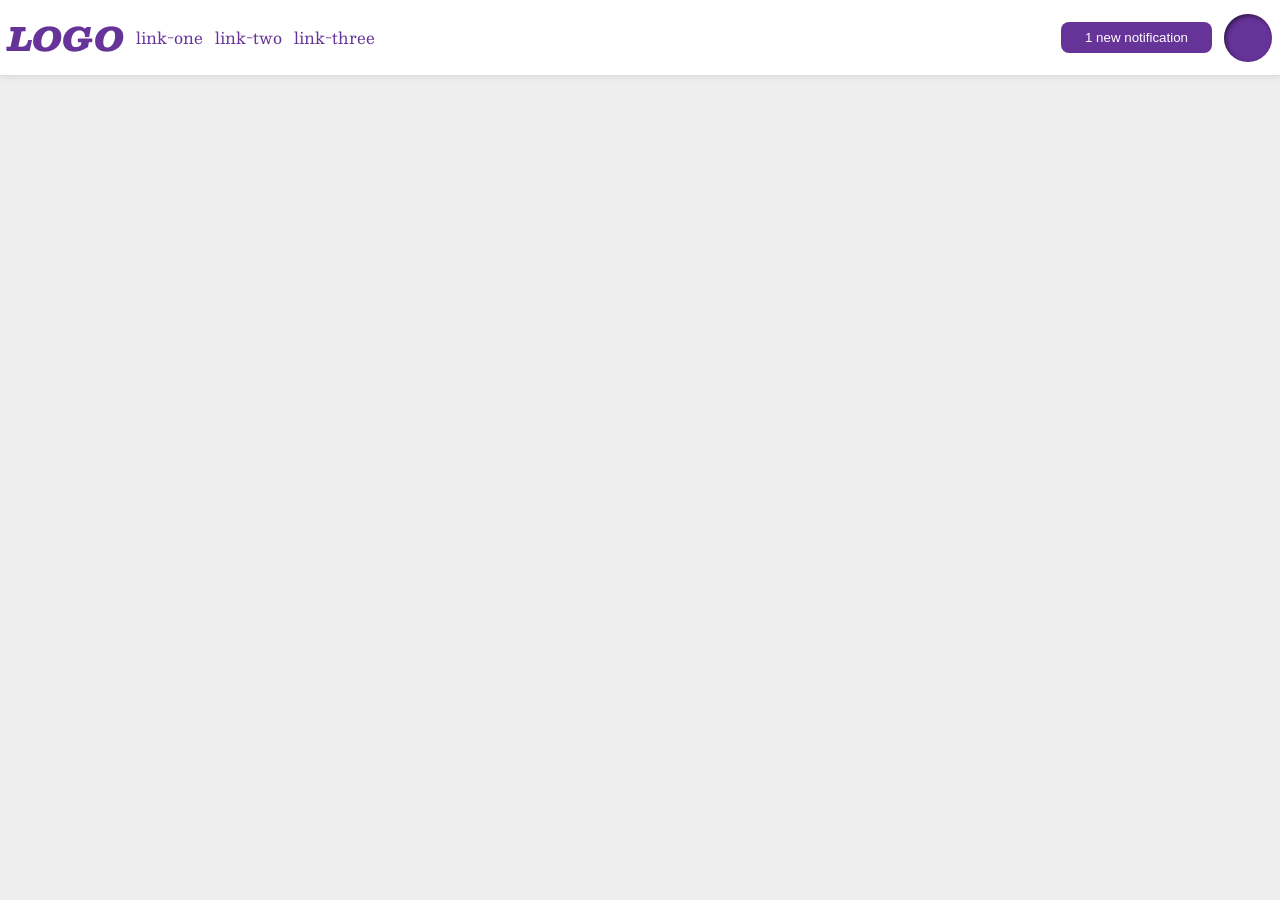
<file: foundations/flex/03-flex-header-2/index.html>
<!DOCTYPE html>
<html lang="en">
  <head>
    <meta charset="UTF-8">
    <meta http-equiv="X-UA-Compatible" content="IE=edge">
    <meta name="viewport" content="width=device-width, initial-scale=1.0">
    <title>Flex Header 2</title>
    <link rel="stylesheet" href="style.css">
  </head>
  <body>
    <div class="header">
      <div class="left">
      <div class="logo">
        LOGO
      </div>
      <ul class="links">
        <li><a href="https://google.com">link-one</a></li>
        <li><a href="https://google.com">link-two</a></li>
        <li><a href="https://google.com">link-three</a></li>
      </ul>
      </div>
      <div class="right">
      <button class="notifications">
        1 new notification
      </button>
      <div class="profile-image"></div>
    </div>
  </body>
</html>
</file>
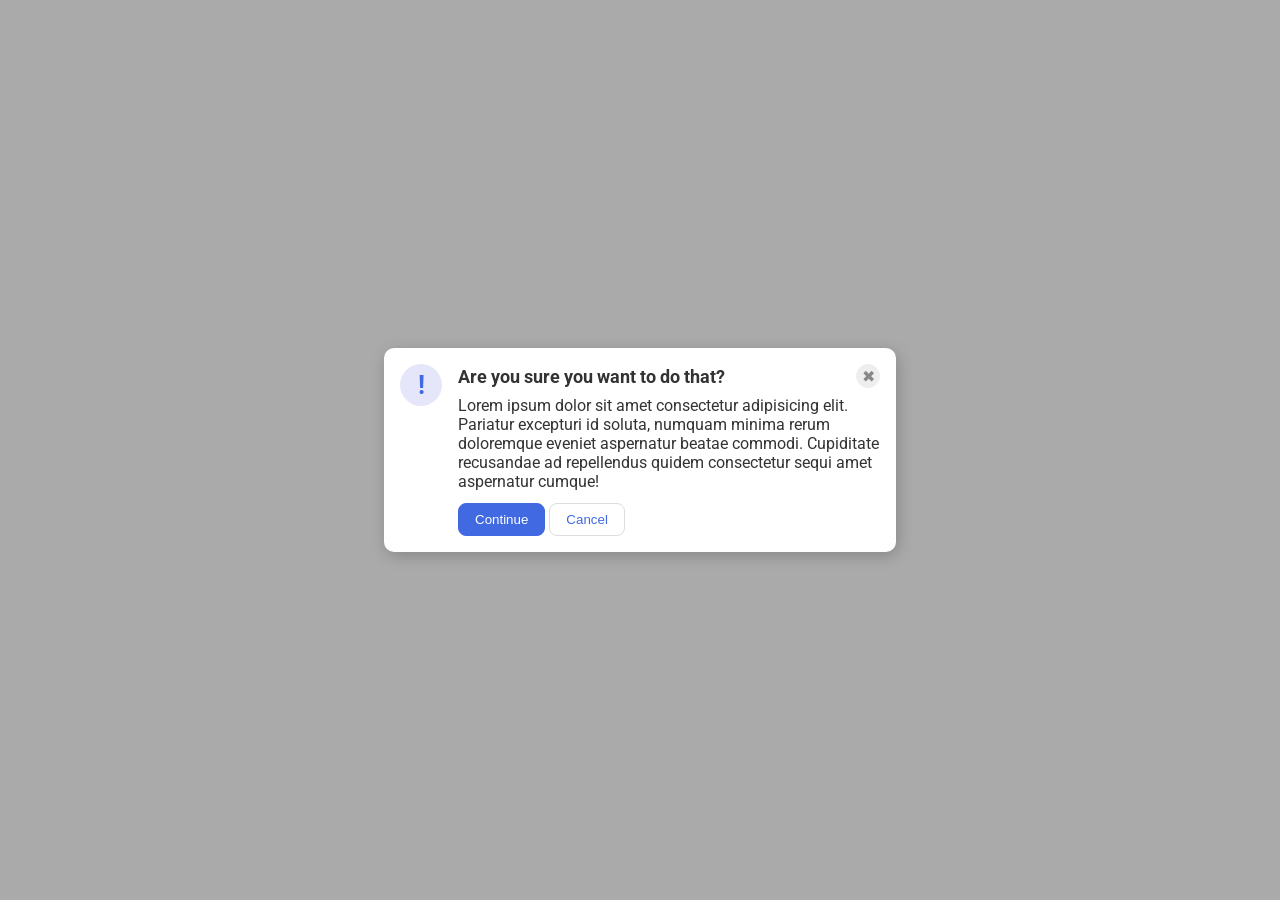
<file: foundations/flex/05-flex-modal/index.html>
<!DOCTYPE html>
<html lang="en">
  <head>
    <meta charset="UTF-8">
    <meta http-equiv="X-UA-Compatible" content="IE=edge">
    <meta name="viewport" content="width=device-width, initial-scale=1.0">
    <link rel="stylesheet" href="style.css">
    <title>Modal</title>
  </head>
  <body>
    <div class="modal">
      <div class="icon">!</div>
      <div class="modal-container">
      <div class="header">Are you sure you want to do that?
      <button class="close-button">✖</button>
      </div>
      <div class="text">Lorem ipsum dolor sit amet consectetur adipisicing elit. Pariatur excepturi id soluta, numquam minima rerum doloremque eveniet aspernatur beatae commodi. Cupiditate recusandae ad repellendus quidem consectetur sequi amet aspernatur cumque!</div>
      <button class="continue">Continue</button>
      <button class="cancel">Cancel</button>
      </div>
    </div>
  </body>
</html>
</file>
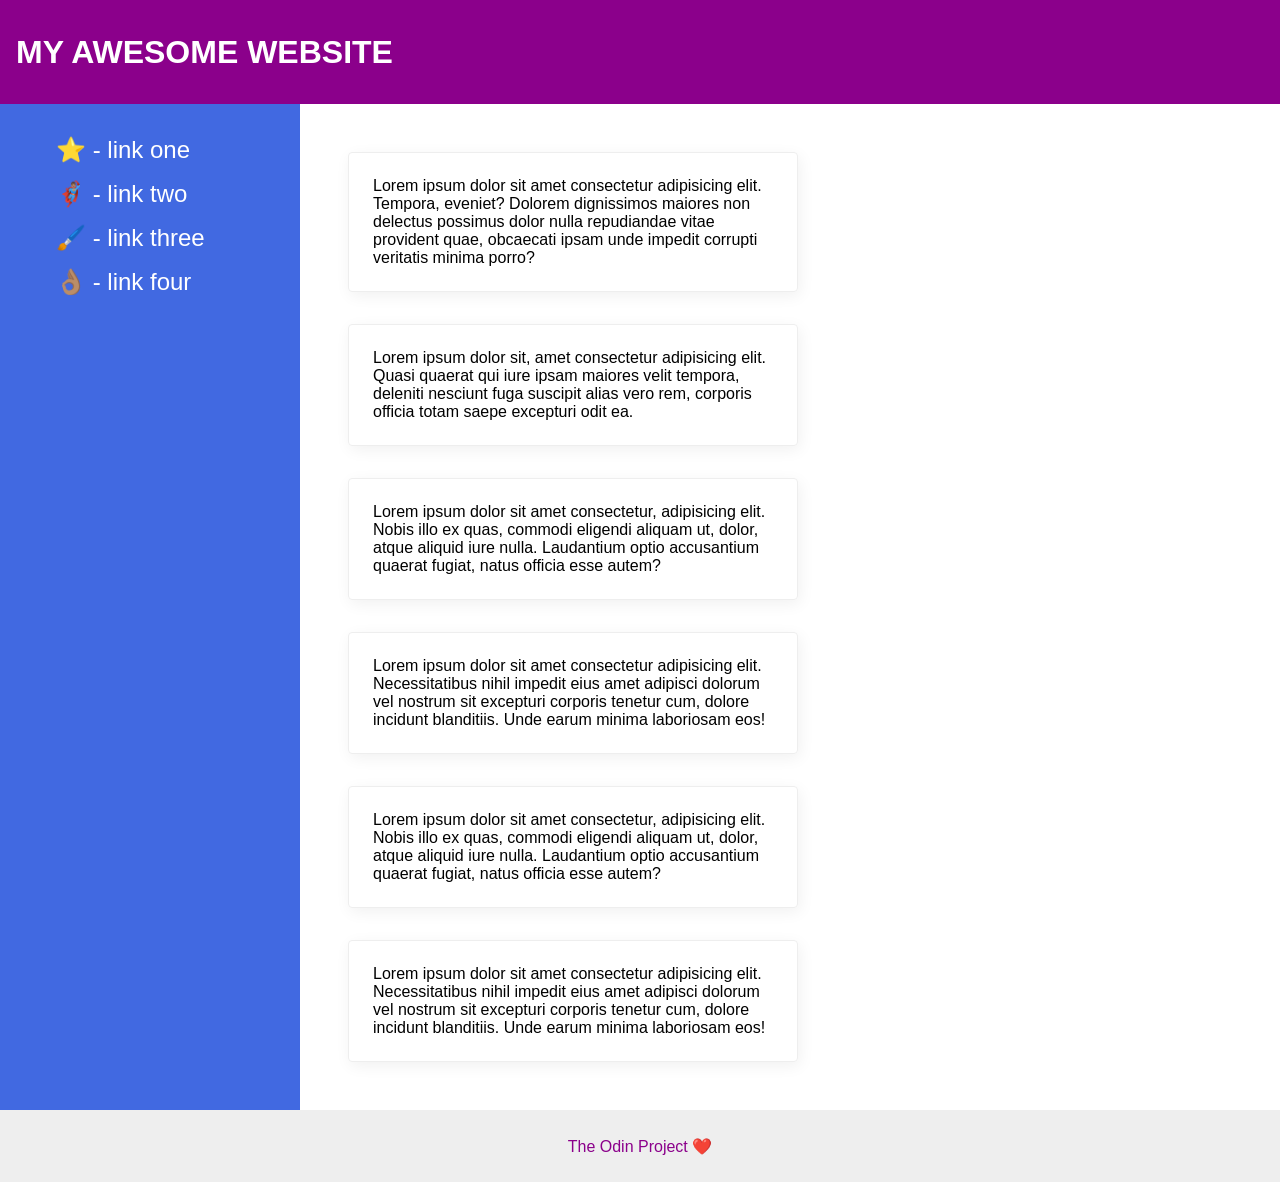
<file: foundations/flex/07-flex-layout-2/index.html>
<!DOCTYPE html>
<html lang="en">
  <head>
    <meta charset="UTF-8">
    <meta http-equiv="X-UA-Compatible" content="IE=edge">
    <meta name="viewport" content="width=device-width, initial-scale=1.0">
    <title>The Holy Grail</title>
    <link rel="stylesheet" href="style.css">
  </head>
  <body>
    <div class="header">
      MY AWESOME WEBSITE
    </div>
    <div class="container">
    <div class="sidebar">
      <ul>
        <li><a href="#">⭐ - link one</a></li>
        <li><a href="#">🦸🏽‍♂️ - link two</a></li>
        <li><a href="#">🖌️ - link three</a></li>
        <li><a href="#">👌🏽 - link four</a></li>
      </ul>
    </div>
    <div class="card-container">
    <div class="card">Lorem ipsum dolor sit amet consectetur adipisicing elit. Tempora, eveniet? Dolorem dignissimos maiores non delectus possimus dolor nulla repudiandae vitae provident quae, obcaecati ipsam unde impedit corrupti veritatis minima porro?</div>
    <div class="card">Lorem ipsum dolor sit, amet consectetur adipisicing elit. Quasi quaerat qui iure ipsam maiores velit tempora, deleniti nesciunt fuga suscipit alias vero rem, corporis officia totam saepe excepturi odit ea.</div>
    <div class="card">Lorem ipsum dolor sit amet consectetur, adipisicing elit. Nobis illo ex quas, commodi eligendi aliquam ut, dolor, atque aliquid iure nulla. Laudantium optio accusantium quaerat fugiat, natus officia esse autem?</div>
    <div class="card">Lorem ipsum dolor sit amet consectetur adipisicing elit. Necessitatibus nihil impedit eius amet adipisci dolorum vel nostrum sit excepturi corporis tenetur cum, dolore incidunt blanditiis. Unde earum minima laboriosam eos!</div>
    <div class="card">Lorem ipsum dolor sit amet consectetur, adipisicing elit. Nobis illo ex quas, commodi eligendi aliquam ut, dolor, atque aliquid iure nulla. Laudantium optio accusantium quaerat fugiat, natus officia esse autem?</div>
    <div class="card">Lorem ipsum dolor sit amet consectetur adipisicing elit. Necessitatibus nihil impedit eius amet adipisci dolorum vel nostrum sit excepturi corporis tenetur cum, dolore incidunt blanditiis. Unde earum minima laboriosam eos!</div>
    </div>
    </div>
    <div class="footer">
      The Odin Project ❤️
    </div>
  </body>
</html>
</file>
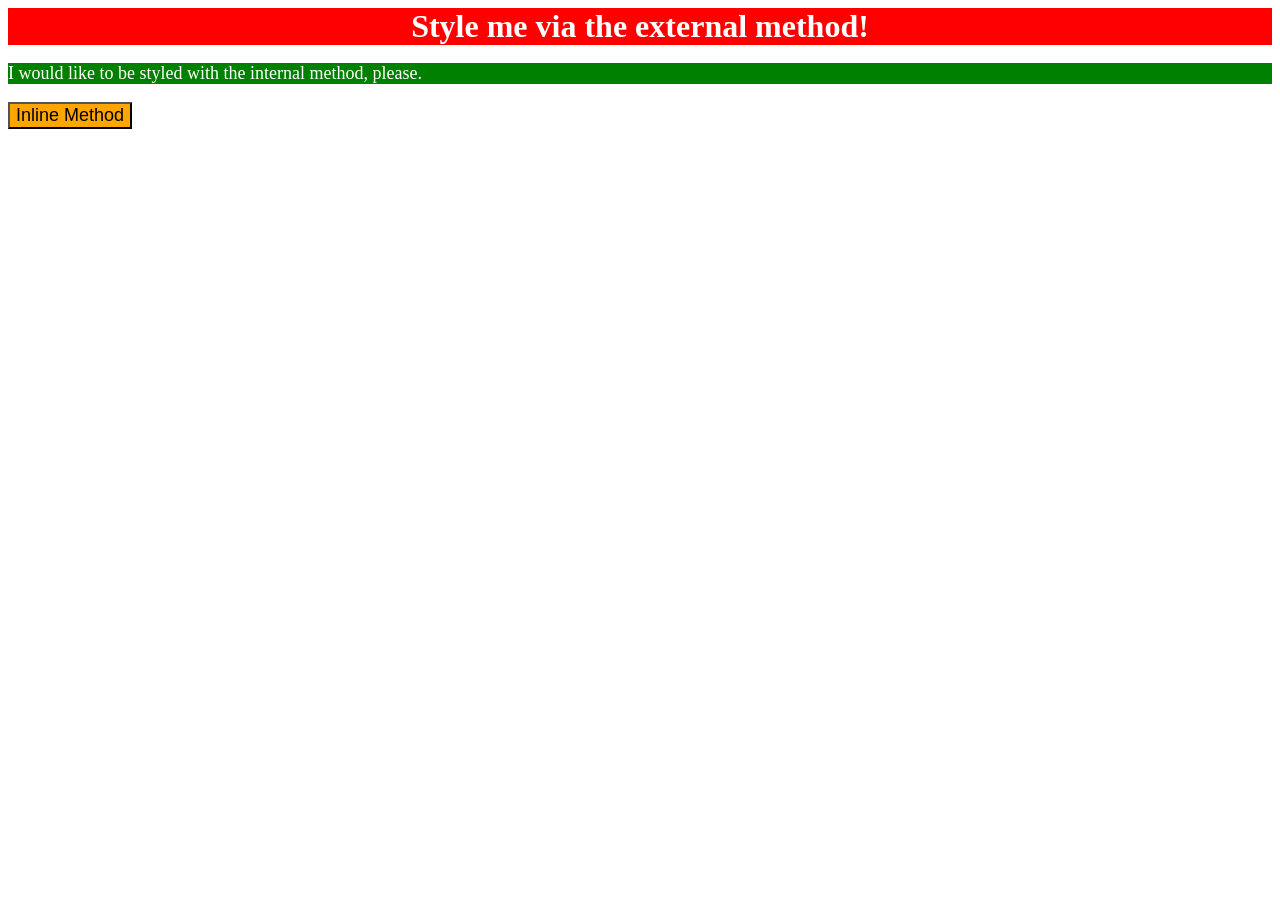
<file: foundations/intro-to-css/01-css-methods/index.html>
<!DOCTYPE html>
<html lang="en">
  <head>
    <meta charset="UTF-8">
    <meta http-equiv="X-UA-Compatible" content="IE=edge">
    <meta name="viewport" content="width=device-width, initial-scale=1.0">
    <title>Methods for Adding CSS</title>
     <link rel="stylesheet" href="styles.css">
    <style>
     
      p{
        background-color: green;
        color: white;
        font-size: 18px;
      }

     
    </style>
  </head>
  <body>
    <div>Style me via the external method!</div>
    <p>I would like to be styled with the internal method, please.</p>
    <button style="background-color: orange; font-size: 18px">Inline Method</button>
  </body>
</html>
</file>
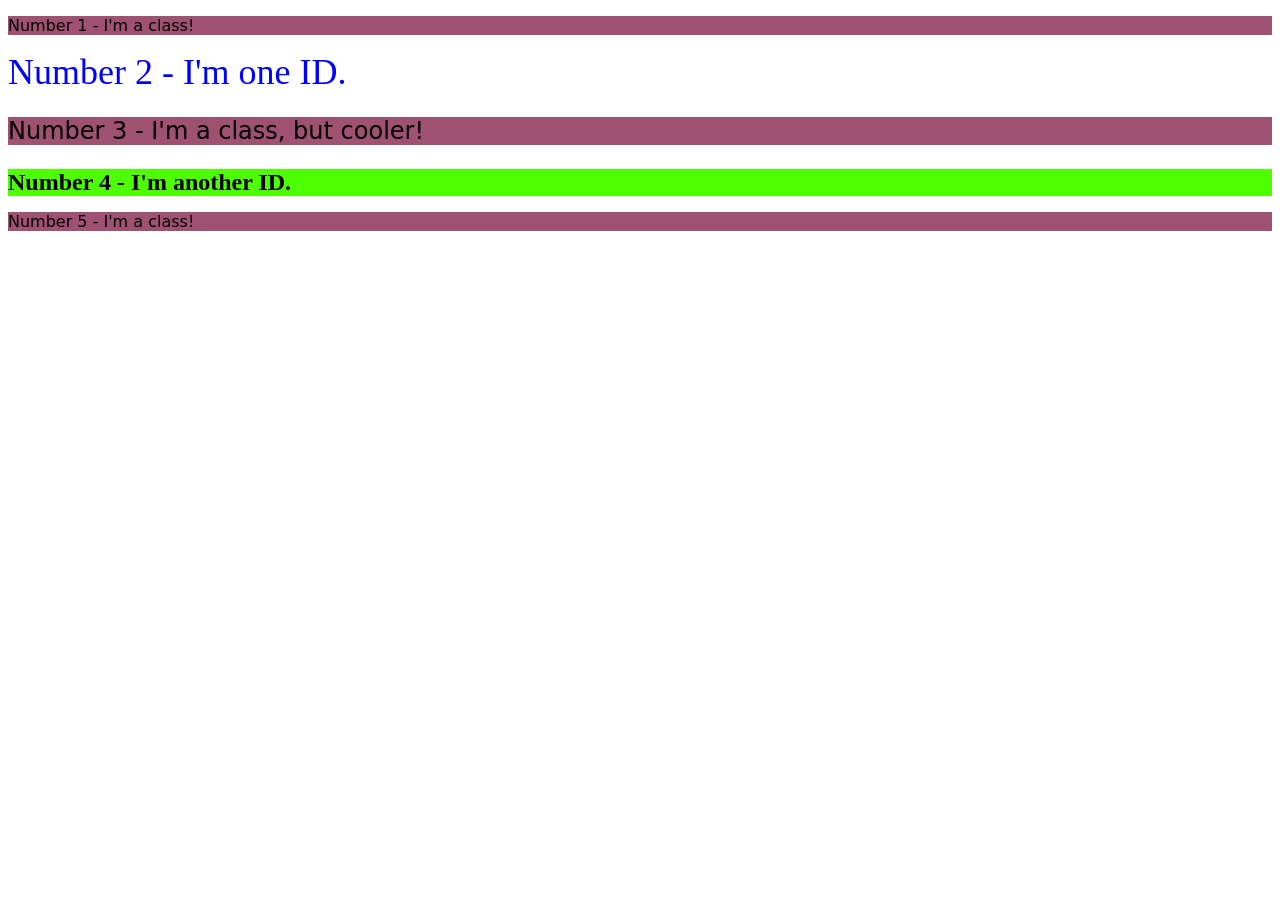
<file: foundations/intro-to-css/02-class-id-selectors/index.html>
<!DOCTYPE html>
<html lang="en">
  <head>
    <meta charset="UTF-8">
    <meta http-equiv="X-UA-Compatible" content="IE=edge">
    <meta name="viewport" content="width=device-width, initial-scale=1.0">
    <title>Class and ID Selectors</title>
    <link rel="stylesheet" href="style.css">
  </head>
  <body>
    <p class="odd">Number 1 - I'm a class!</p>
    <div id="two">Number 2 - I'm one ID.</div>
    <p class="odd font-size">Number 3 - I'm a class, but cooler!</p>
    <div id="four" class="font-size">Number 4 - I'm another ID.</div>
    <p class="odd">Number 5 - I'm a class!</p>
  </body>
</html>
</file>
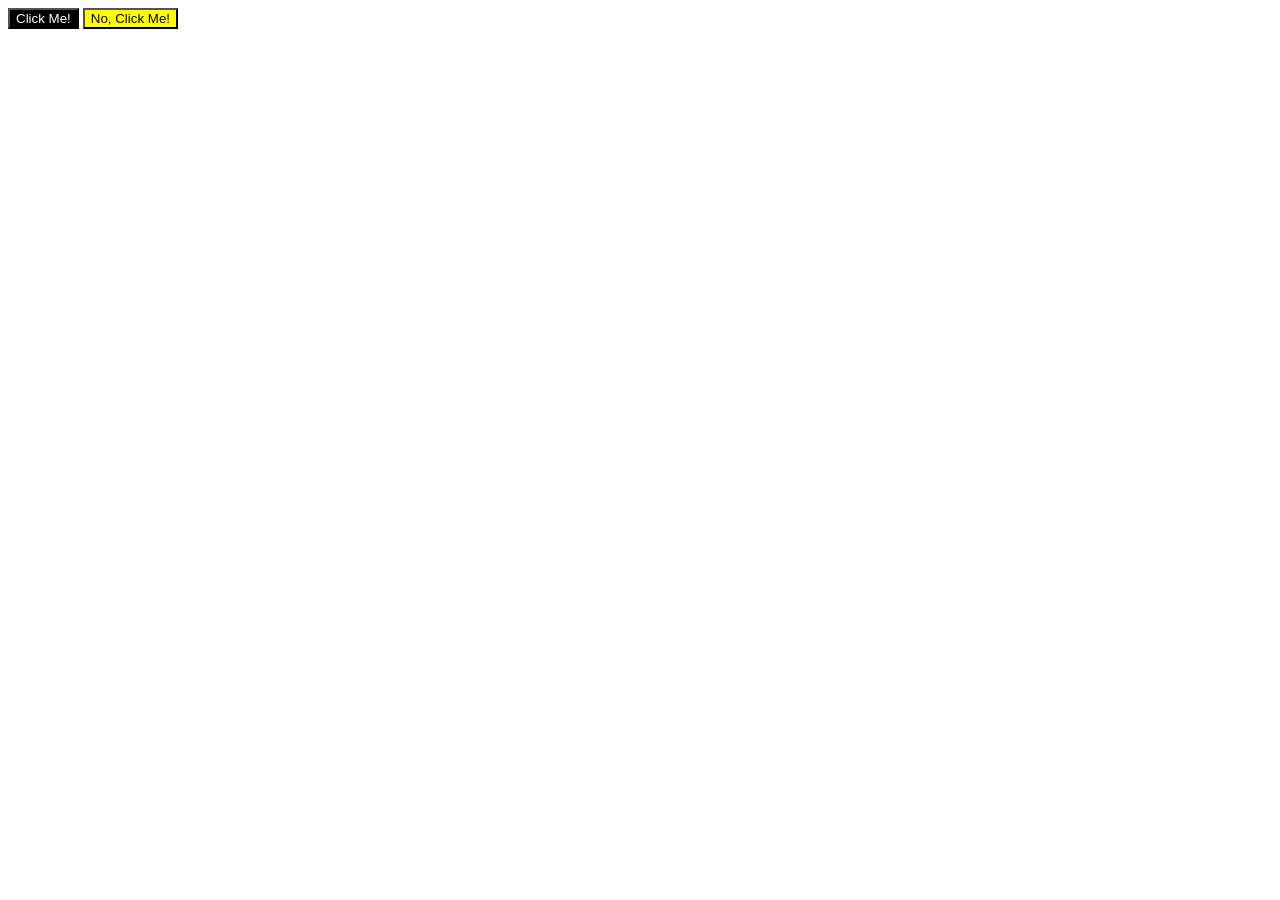
<file: foundations/intro-to-css/03-grouping-selectors/index.html>
<!DOCTYPE html>
<html lang="en">
  <head>
    <meta charset="UTF-8">
    <meta http-equiv="X-UA-Compatible" content="IE=edge">
    <meta name="viewport" content="width=device-width, initial-scale=1.0">
    <title>Grouping Selectors</title>
    <link rel="stylesheet" href="style.css">
  </head>
  <body>
    <button class="first">Click Me!</button>
    <button class="second">No, Click Me!</button>
  </body>
</html>
</file>
<file: foundations/flex/03-flex-header-2/style.css>
/* this is some magical font-importing.  
you'll learn about it later. */
@import url('https://fonts.googleapis.com/css2?family=Besley:ital,wght@0,400;1,900&display=swap');

body {
  margin: 0;
  background: #eee;
  font-family: Besley, serif;
}

.header {
  background: white;
  border-bottom: 1px solid #ddd;
  box-shadow: 0 0 8px rgba(0,0,0,.1);
}

.profile-image {
  background: rebeccapurple;
  box-shadow: inset 2px 2px 4px rgba(0,0,0,.5);
  border-radius: 50%;
  width: 48px;
  height: 48px;
}

.logo {
  color: rebeccapurple;
  font-size: 32px;
  font-weight: 900;
  font-style: italic;
}

button {
  border: none;
  border-radius: 8px;
  background: rebeccapurple;
  color: white;
  padding: 8px 24px;
}

a {
  /* this removes the line under our links */
  text-decoration: none;
  color: rebeccapurple;
}

ul {
  list-style-type: none;
}


.header {
  display: flex;
  justify-content: space-between;
  padding: 8px;
}

.left, .right {
  display: flex;
  align-items: center;
  gap: 12px;
}

ul {
  display: flex;
  gap: 12px;
  padding: 0;
}
</file>
<file: foundations/flex/05-flex-modal/style.css>
@import url('https://fonts.googleapis.com/css2?family=Roboto:wght@400;700&display=swap');

html, body {
  height: 100%;
}

body {
  font-family: Roboto, sans-serif;
  margin: 0;
  background: #aaa;
  color: #333;
  /* I'll give you this one for free lol */
  display: flex;
  align-items: center;
  justify-content: center;
}

.modal {
  background: white;
  width: 480px;
  border-radius: 10px;
  box-shadow: 2px 4px 16px rgba(0,0,0,.2);
}

.icon {
  color: royalblue;
  font-size: 26px;
  font-weight: 700;
  background: lavender;
  width: 42px;
  height: 42px;
  border-radius: 50%;
  flex-shrink: 0;
}

.close-button {
  background: #eee;
  border-radius: 50%;
  color: #888;
  font-weight: 400;
  font-size: 16px;
  height: 24px;
  width: 24px;
  display: flex;
  align-items: center;
  justify-content: center;
  border: 1px solid #eee;
  padding: 0;
}

button {
  cursor: pointer;
  padding: 8px 16px;
  border-radius: 8px;
}

button.continue {
  background: royalblue;
  border: 1px solid royalblue;
  color: white;
}

button.cancel {
  background: white;
  border: 1px solid #ddd;
  color: royalblue;
}

.modal {
  display: flex;
  padding: 16px;
  gap: 16px;
}

.header {
  display: flex;
  align-items: center;
  justify-content: space-between;
  font-weight: bold;
  font-size: 18px;
  margin-bottom: 8px;
}


.text {
  margin-bottom: 12px;
}

.icon {
  display: flex;
  align-items: center;
  justify-content: center;
}
</file>
<file: foundations/flex/07-flex-layout-2/style.css>
body {
  font-family: -apple-system, BlinkMacSystemFont, 'Segoe UI', Roboto, Oxygen, Ubuntu, Cantarell, 'Open Sans', 'Helvetica Neue', sans-serif;
  margin: 0;
  min-height: 100vh;
}

.header {
  height: 72px;
  background: darkmagenta;
  color: white;
}

.footer {
  height: 72px;
  background: #eee;
  color: darkmagenta;
}

.sidebar {
  width: 300px;
  background: royalblue;
  box-sizing: border-box;
}

.card {
  border: 1px solid #eee;
  box-shadow: 2px 4px 16px rgba(0,0,0,.06);
  border-radius: 4px;
}

body {
  display: flex;
  flex-direction: column;
}

.header {
  display: flex;
  align-items: center;
  font-weight: 900;
  font-size: 32px;
  padding: 16px;
}

ul {
  list-style: none;
}

li {
  margin-bottom: 16px;
}

a {
  text-decoration: none;
  color: white;
  font-size: 24px;
}

.sidebar {
flex-shrink: 0;
padding: 16px;
}

.footer {
  display: flex;
  justify-content: center;
  align-items: center;
}

.container {
  display: flex;
  flex: 1;
}

.card-container {
  display: flex;
  flex-wrap: wrap;
  gap: 32px;
  padding: 48px;
}

.card {
  width: 400px;
  padding: 24px;
}
</file>
<file: foundations/intro-to-css/01-css-methods/styles.css>
div{
color: white;
background-color: red;
font-size: 32px;
text-align: center;
font-weight: bold;
}
</file>
<file: foundations/intro-to-css/02-class-id-selectors/style.css>
.odd {
    background-color: #9e5170;
    font-family: Verdana, DejaVu Sans, sans-serif;
}

#two {
    color: #0000ff;
    font-size: 36px;
}

.font-size{
    font-size: 24px;
}

#four {
    background-color: #4dff00;
    font-weight: bold;
}
</file>
<file: foundations/intro-to-css/03-grouping-selectors/style.css>
.first{
    background-color: black;
    color:white;
}

.second{
    background-color: yellow;
}

.first
.second {
    font-size: 28px;
    font-family: Helvetica, Times New Roman, sans-serif;
}
</file>
